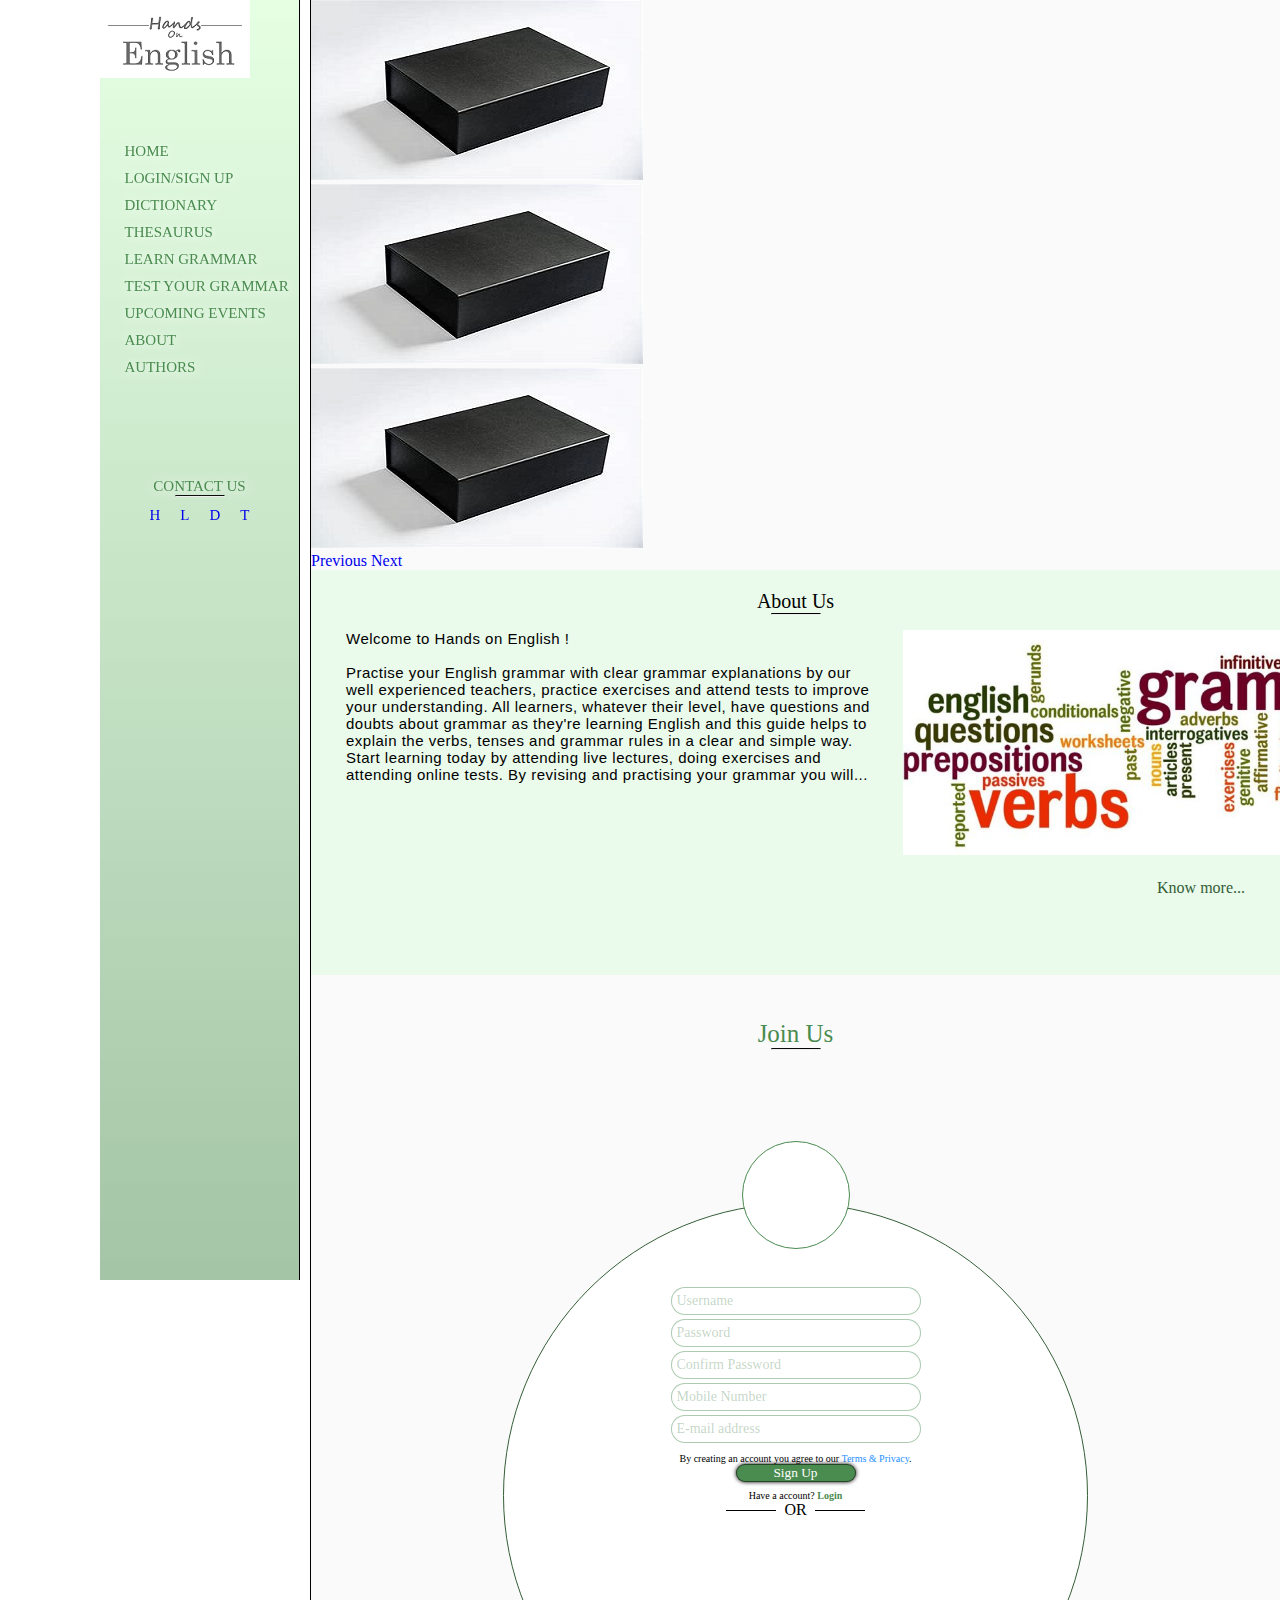
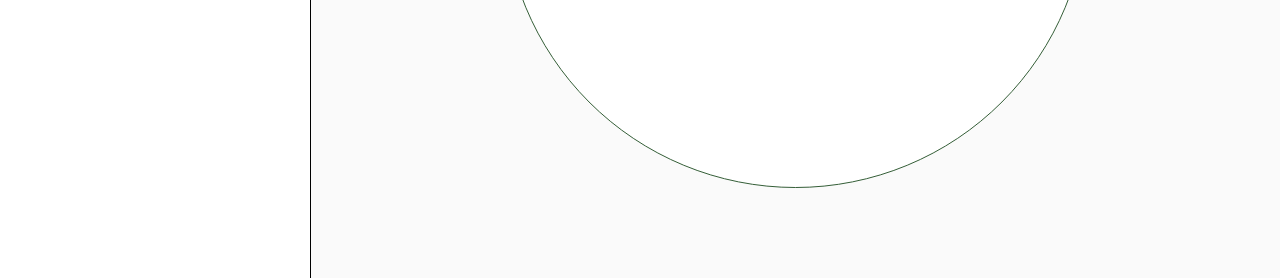
<file: index.html>
<!doctype html>
<html lang="en">
  <head>
    <!-- Required meta tags -->
    <meta charset="utf-8">
    <meta name="viewport" content="width=device-width, initial-scale=1, shrink-to-fit=no">

    <!-- Bootstrap CSS -->
    <link rel="stylesheet" href="https://stackpath.bootstrapcdn.com/bootstrap/4.5.0/css/bootstrap.min.css" integrity="sha384-9aIt2nRpC12Uk9gS9baDl411NQApFmC26EwAOH8WgZl5MYYxFfc+NcPb1dKGj7Sk" crossorigin="anonymous">

      <link rel="stylesheet" href="b_css/b_index.css">
</head>
<body>
  <nav>
    <img src="img/logo.png" alt="" class="rounded mx-auto d-block">
    <br><br><br><br>
    <!-- Menu Area  -->
    <ul class="menu">
          <li><a href="b_login.html">HOME</a></li>
          <li><a href="index.html">LOGIN/SIGN UP</a></li>
          <li><a href="b_dict.html">DICTIONARY</a></li>
          <li><a href="b_thesaurus.html">THESAURUS</a></li>
          <li><a href="b_learn.html">LEARN GRAMMAR</a></li>
          <li><a href="b_test.html">TEST YOUR GRAMMAR</a></li>
          <li><a href="b_upcoming.html">UPCOMING EVENTS</a></li>
          <li><a href="b_about.html">ABOUT</a></li>
          <li><a href="b_authors.html">AUTHORS</a></li>
    </ul>
    <br><br><br><br><br><br>
    
    <!--  -->
    <a href="b_contact.html" id="social_head">CONTACT US</a> 
    <hr id="social_head_udr"> 
    <ul class="social">
          <li><a href="b_contact.html">H</a></li>
          <li><a href="b_contact.html">L</a></li>
          <li><a href="b_contact.html">D</a></li>
          <li><a href="b_contact.html">T</a></li>
    </ul>
</nav>



      <div class="container">
          <div id="carouselExampleFade" class="carousel slide carousel-fade" data-ride="carousel">
            <div class="carousel-inner">
              <div class="carousel-item active">
                <img src="img/black.jpg" class="d-block w-100" alt="img/black.jpg">
              </div>
              <div class="carousel-item">
                <img src="img/black.jpg" class="d-block w-100" alt="img/black.jpg">
              </div>
              <div class="carousel-item">
                <img src="img/black.jpg" class="d-block w-100" alt="img/black.jpg">
              </div>
            </div>
            <a class="carousel-control-prev" href="#carouselExampleFade" role="button" data-slide="prev">
              <span class="carousel-control-prev-icon" aria-hidden="true"></span>
              <span class="sr-only">Previous</span>
            </a>
            <a class="carousel-control-next" href="#carouselExampleFade" role="button" data-slide="next">
              <span class="carousel-control-next-icon" aria-hidden="true"></span>
              <span class="sr-only">Next</span>
            </a>
          </div>
          
          <div class="about">
            <p id="about_head"><u>About Us</u></p>
            <hr id="about_head_udr">
            <div class="about_text">
              <p>
                Welcome to Hands on English ! <br><br>
                Practise your English grammar with clear grammar explanations by our well experienced teachers, practice exercises and attend tests to improve your understanding. All learners, whatever their level, have questions and doubts about grammar as they're learning English and this guide helps to explain the verbs, tenses and grammar rules in a clear and simple way. <br>
                Start learning today by attending live lectures, doing exercises and attending online tests. By revising and practising your grammar you will... 
              </p>
            </div>
            <div class="about_image">
              <img src="img/tempaboutimage.jpg" alt="" class="rounded mx-auto d-block">
              <div class="know_more">
                <a href="#">Know more...</a>
              </div>
            </div>
          </div>



          <div class="signupform">
            <p id="join_head">Join Us</p>
            <hr id="join_head_udr">
            <br>
            <div class="join">
                <div class="userlogo">
                    
                </div> 
                <div class="inputfields">
                    <input type="text" placeholder="Username" name="username" required>
                    <input type="password" placeholder="Password" name="password" required>
                    <input type="password" placeholder="Confirm Password" name="password-confirm" required>
                    <input type="text" placeholder="Mobile Number" name="mobile" required>
                    <input type="email" placeholder="E-mail address" name="email" required>
                    <p>By creating an account you agree to our <a href="#" style="color:dodgerblue">Terms & Privacy</a>.</p>

                    <button type="submit" class="signupbtn">Sign Up</button>
                    <p>Have a account? <a href="b_login.html" style="color: #4A8B4F; font-weight: bold;">Login</a></p>
                    <div id="or">
                        <div></div>&ensp;OR&ensp;<div></div>
                    </div>
                </div>
            </div>
        </div>
      
      <!-- Optional JavaScript -->
    <!-- jQuery first, then Popper.js, then Bootstrap JS -->
    <script src="https://code.jquery.com/jquery-3.5.1.slim.min.js" integrity="sha384-DfXdz2htPH0lsSSs5nCTpuj/zy4C+OGpamoFVy38MVBnE+IbbVYUew+OrCXaRkfj" crossorigin="anonymous"></script>
    <script src="https://cdn.jsdelivr.net/npm/popper.js@1.16.0/dist/umd/popper.min.js" integrity="sha384-Q6E9RHvbIyZFJoft+2mJbHaEWldlvI9IOYy5n3zV9zzTtmI3UksdQRVvoxMfooAo" crossorigin="anonymous"></script>
    <script src="https://stackpath.bootstrapcdn.com/bootstrap/4.5.0/js/bootstrap.min.js" integrity="sha384-OgVRvuATP1z7JjHLkuOU7Xw704+h835Lr+6QL9UvYjZE3Ipu6Tp75j7Bh/kR0JKI" crossorigin="anonymous"></script>

</body>
</html>
</file>
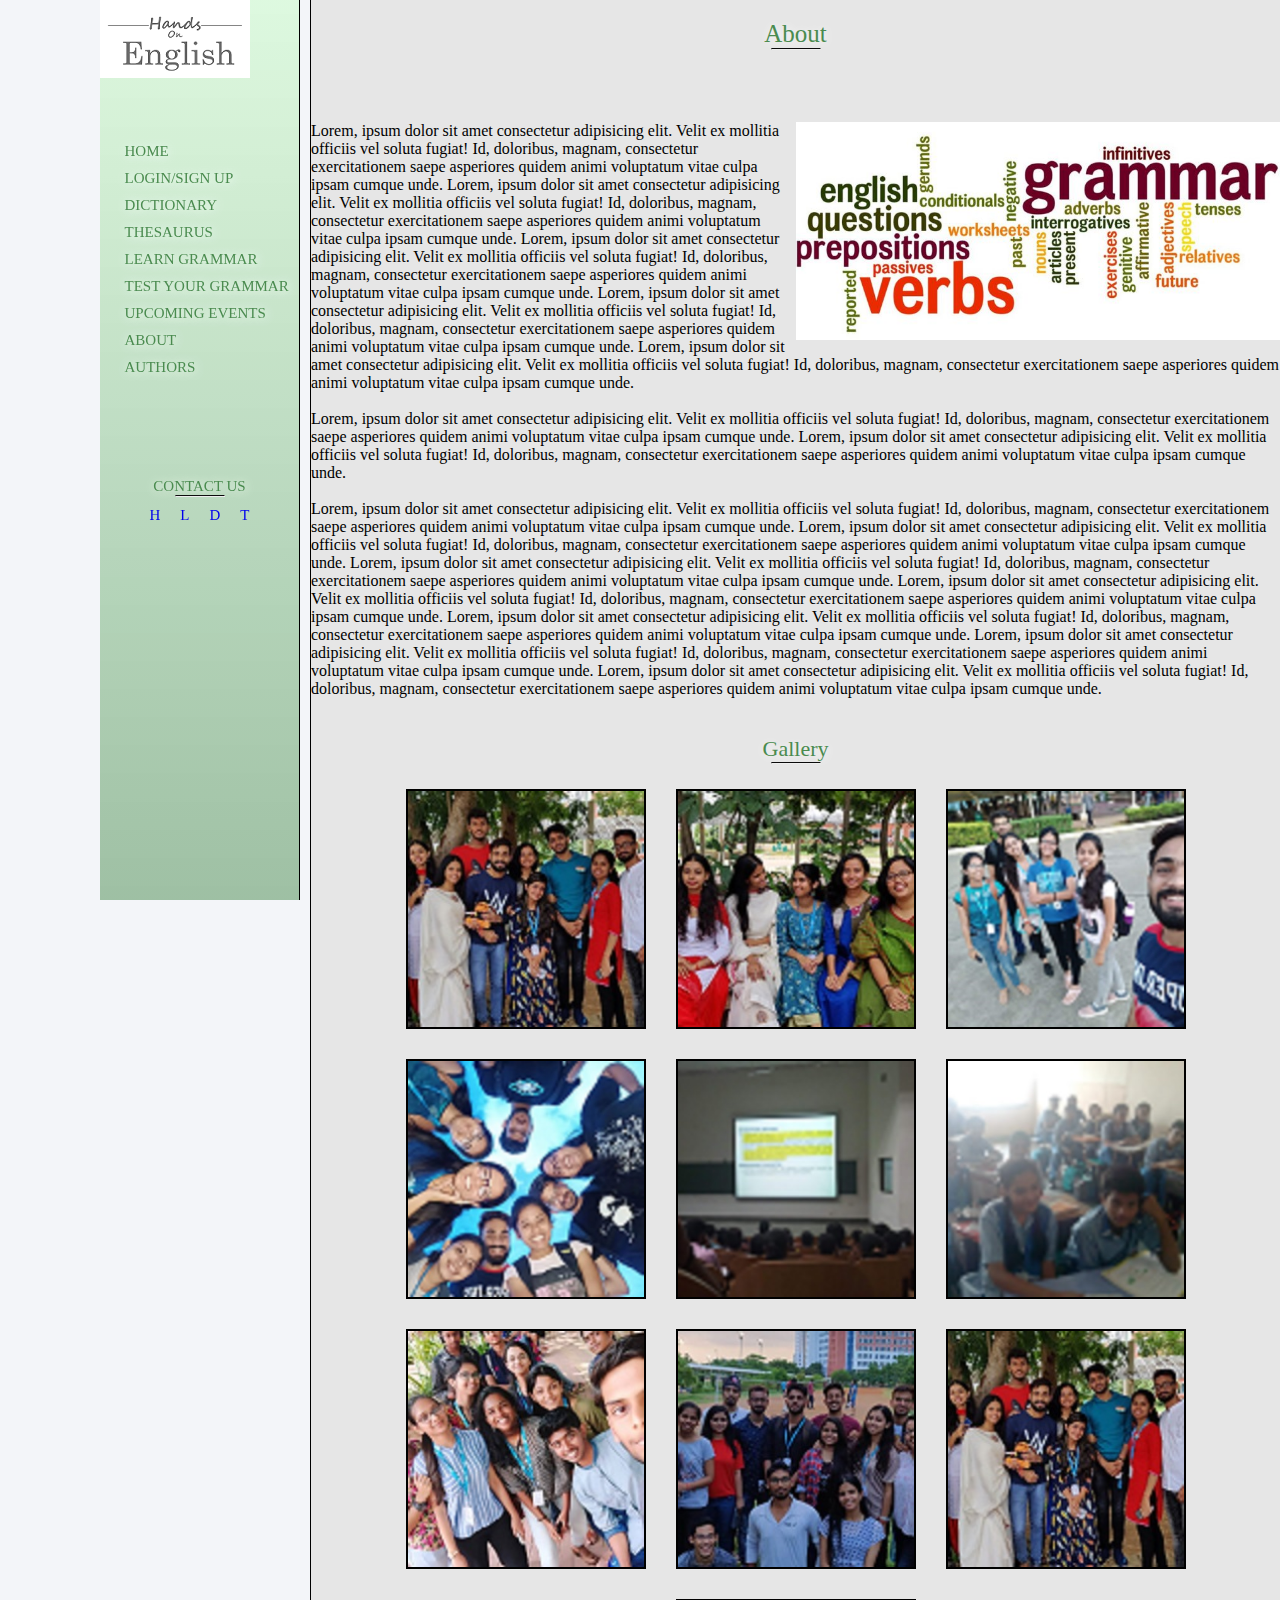
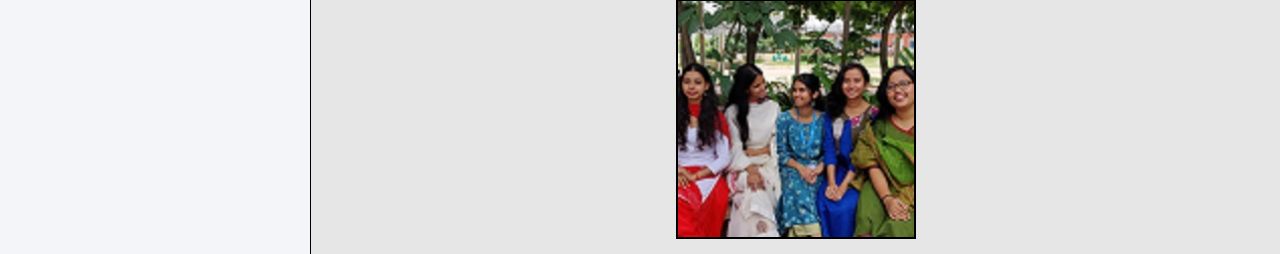
<file: b_about.html>
<!doctype html>
<html lang="en">
  <head>
    <!-- Required meta tags -->
    <meta charset="utf-8">
    <meta name="viewport" content="width=device-width, initial-scale=1, shrink-to-fit=no">

    <!-- Bootstrap CSS -->
    <link rel="stylesheet" href="https://stackpath.bootstrapcdn.com/bootstrap/4.5.0/css/bootstrap.min.css" integrity="sha384-9aIt2nRpC12Uk9gS9baDl411NQApFmC26EwAOH8WgZl5MYYxFfc+NcPb1dKGj7Sk" crossorigin="anonymous">

      <link rel="stylesheet" href="b_css/b_about.css">
</head>
<body>
      <nav>
            <img src="img/logo.png" alt="" class="rounded mx-auto d-block">
            <br><br><br><br>
            <!-- Menu Area  -->
            <ul class="menu">
                  <li><a href="b_login.html">HOME</a></li>
                  <li><a href="index.html">LOGIN/SIGN UP</a></li>
                  <li><a href="b_dict.html">DICTIONARY</a></li>
                  <li><a href="b_thesaurus.html">THESAURUS</a></li>
                  <li><a href="b_learn.html">LEARN GRAMMAR</a></li>
                  <li><a href="b_test.html">TEST YOUR GRAMMAR</a></li>
                  <li><a href="b_upcoming.html">UPCOMING EVENTS</a></li>
                  <li><a href="b_about.html">ABOUT</a></li>
                  <li><a href="b_authors.html">AUTHORS</a></li>
            </ul>
            <br><br><br><br><br><br>
            
            <!--  -->
            <a href="b_contact.html" id="social_head">CONTACT US</a> 
            <hr id="social_head_udr"> 
            <ul class="social">
                  <li><a href="b_contact.html">H</a></li>
                  <li><a href="b_contact.html">L</a></li>
                  <li><a href="b_contact.html">D</a></li>
                  <li><a href="b_contact.html">T</a></li>
            </ul>
      </nav>



      <div class="container">
        <p id="about_head">About</p>
        <hr id="about_head_udr">
        <div class="about_content">
            <img src="img/tempaboutimage.jpg" alt="">
            <p>Lorem, ipsum dolor sit amet consectetur adipisicing elit. Velit ex mollitia officiis vel soluta fugiat! Id, doloribus, magnam, consectetur exercitationem saepe asperiores quidem animi voluptatum vitae culpa ipsam cumque unde.
                Lorem, ipsum dolor sit amet consectetur adipisicing elit. Velit ex mollitia officiis vel soluta fugiat! Id, doloribus, magnam, consectetur exercitationem saepe asperiores quidem animi voluptatum vitae culpa ipsam cumque unde.
                Lorem, ipsum dolor sit amet consectetur adipisicing elit. Velit ex mollitia officiis vel soluta fugiat! Id, doloribus, magnam, consectetur exercitationem saepe asperiores quidem animi voluptatum vitae culpa ipsam cumque unde.
                Lorem, ipsum dolor sit amet consectetur adipisicing elit. Velit ex mollitia officiis vel soluta fugiat! Id, doloribus, magnam, consectetur exercitationem saepe asperiores quidem animi voluptatum vitae culpa ipsam cumque unde.
                Lorem, ipsum dolor sit amet consectetur adipisicing elit. Velit ex mollitia officiis vel soluta fugiat! Id, doloribus, magnam, consectetur exercitationem saepe asperiores quidem animi voluptatum vitae culpa ipsam cumque unde.
                <br><br>
                Lorem, ipsum dolor sit amet consectetur adipisicing elit. Velit ex mollitia officiis vel soluta fugiat! Id, doloribus, magnam, consectetur exercitationem saepe asperiores quidem animi voluptatum vitae culpa ipsam cumque unde.
                Lorem, ipsum dolor sit amet consectetur adipisicing elit. Velit ex mollitia officiis vel soluta fugiat! Id, doloribus, magnam, consectetur exercitationem saepe asperiores quidem animi voluptatum vitae culpa ipsam cumque unde.
                <br><br>
                Lorem, ipsum dolor sit amet consectetur adipisicing elit. Velit ex mollitia officiis vel soluta fugiat! Id, doloribus, magnam, consectetur exercitationem saepe asperiores quidem animi voluptatum vitae culpa ipsam cumque unde.
                Lorem, ipsum dolor sit amet consectetur adipisicing elit. Velit ex mollitia officiis vel soluta fugiat! Id, doloribus, magnam, consectetur exercitationem saepe asperiores quidem animi voluptatum vitae culpa ipsam cumque unde.
                Lorem, ipsum dolor sit amet consectetur adipisicing elit. Velit ex mollitia officiis vel soluta fugiat! Id, doloribus, magnam, consectetur exercitationem saepe asperiores quidem animi voluptatum vitae culpa ipsam cumque unde.
                Lorem, ipsum dolor sit amet consectetur adipisicing elit. Velit ex mollitia officiis vel soluta fugiat! Id, doloribus, magnam, consectetur exercitationem saepe asperiores quidem animi voluptatum vitae culpa ipsam cumque unde.
                Lorem, ipsum dolor sit amet consectetur adipisicing elit. Velit ex mollitia officiis vel soluta fugiat! Id, doloribus, magnam, consectetur exercitationem saepe asperiores quidem animi voluptatum vitae culpa ipsam cumque unde.
                Lorem, ipsum dolor sit amet consectetur adipisicing elit. Velit ex mollitia officiis vel soluta fugiat! Id, doloribus, magnam, consectetur exercitationem saepe asperiores quidem animi voluptatum vitae culpa ipsam cumque unde.
                Lorem, ipsum dolor sit amet consectetur adipisicing elit. Velit ex mollitia officiis vel soluta fugiat! Id, doloribus, magnam, consectetur exercitationem saepe asperiores quidem animi voluptatum vitae culpa ipsam cumque unde.
            </p>
        </div>
        <br>
        <p id="gallery_head">Gallery</p>
        <hr id="gallery_head_udr">
        <div id="gallery_image">
            <img src="img/g(1).jpeg" alt="">
            <img src="img/g(2).jpeg" alt="">
            <img src="img/g(3).jpeg" alt="">
            <img src="img/g(4).jpeg" alt="">
            <img src="img/g(5).jpeg" alt="">
            <img src="img/g(6).jpeg" alt="">
            <img src="img/g(7).jpeg" alt="">
            <img src="img/g(8).jpeg" alt="">
            <img src="img/g(1).jpeg" alt="">
            <img src="img/g(2).jpeg" alt="">
        </div>
      </div>
      
      <!-- Optional JavaScript -->
    <!-- jQuery first, then Popper.js, then Bootstrap JS -->
    <script src="https://code.jquery.com/jquery-3.5.1.slim.min.js" integrity="sha384-DfXdz2htPH0lsSSs5nCTpuj/zy4C+OGpamoFVy38MVBnE+IbbVYUew+OrCXaRkfj" crossorigin="anonymous"></script>
    <script src="https://cdn.jsdelivr.net/npm/popper.js@1.16.0/dist/umd/popper.min.js" integrity="sha384-Q6E9RHvbIyZFJoft+2mJbHaEWldlvI9IOYy5n3zV9zzTtmI3UksdQRVvoxMfooAo" crossorigin="anonymous"></script>
    <script src="https://stackpath.bootstrapcdn.com/bootstrap/4.5.0/js/bootstrap.min.js" integrity="sha384-OgVRvuATP1z7JjHLkuOU7Xw704+h835Lr+6QL9UvYjZE3Ipu6Tp75j7Bh/kR0JKI" crossorigin="anonymous"></script>

</body>
</html>
</file>
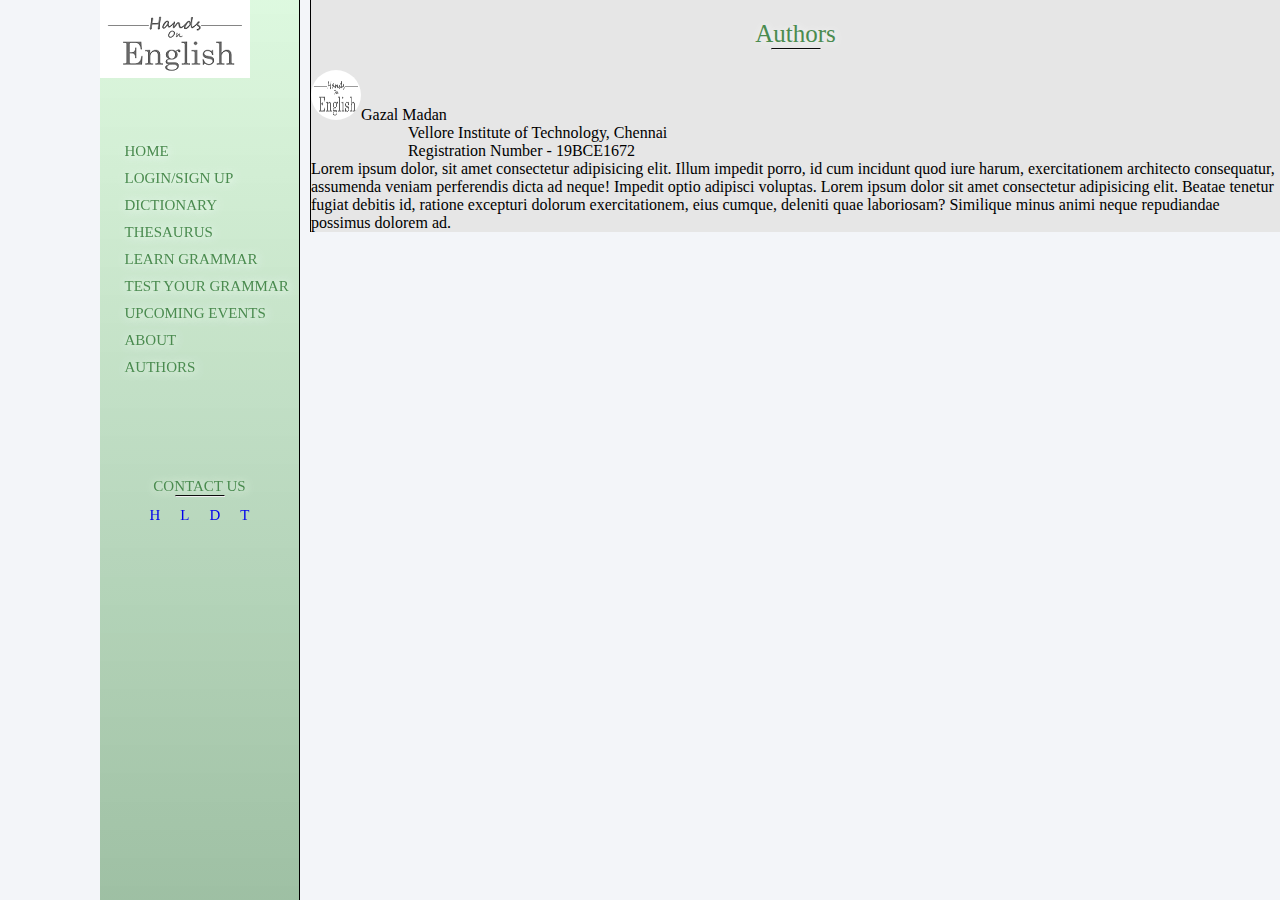
<file: b_authors.html>
<!doctype html>
<html lang="en">
  <head>
    <!-- Required meta tags -->
    <meta charset="utf-8">
    <meta name="viewport" content="width=device-width, initial-scale=1, shrink-to-fit=no">

    <!-- Bootstrap CSS -->
    <link rel="stylesheet" href="https://stackpath.bootstrapcdn.com/bootstrap/4.5.0/css/bootstrap.min.css" integrity="sha384-9aIt2nRpC12Uk9gS9baDl411NQApFmC26EwAOH8WgZl5MYYxFfc+NcPb1dKGj7Sk" crossorigin="anonymous">

      <link rel="stylesheet" href="b_css/b_authors.css">
</head>
<body>
    <nav>
        <img src="img/logo.png" alt="" class="rounded mx-auto d-block">
        <br><br><br><br>
        <!-- Menu Area  -->
        <ul class="menu">
              <li><a href="b_login.html">HOME</a></li>
              <li><a href="index.html">LOGIN/SIGN UP</a></li>
              <li><a href="b_dict.html">DICTIONARY</a></li>
              <li><a href="b_thesaurus.html">THESAURUS</a></li>
              <li><a href="b_learn.html">LEARN GRAMMAR</a></li>
              <li><a href="b_test.html">TEST YOUR GRAMMAR</a></li>
              <li><a href="b_upcoming.html">UPCOMING EVENTS</a></li>
              <li><a href="b_about.html">ABOUT</a></li>
              <li><a href="b_authors.html">AUTHORS</a></li>
        </ul>
        <br><br><br><br><br><br>
        
        <!--  -->
        <a href="b_contact.html" id="social_head">CONTACT US</a> 
        <hr id="social_head_udr"> 
        <ul class="social">
              <li><a href="b_contact.html">H</a></li>
              <li><a href="b_contact.html">L</a></li>
              <li><a href="b_contact.html">D</a></li>
              <li><a href="b_contact.html">T</a></li>
        </ul>
  </nav>



      <div class="container">
        <p id="authors_head">Authors</p>
        <hr id="authors_head_udr"> 
        <div class="a">
            <div class="pic_name">
                <div class="pic">
                    <img src="img/logo.png" alt="">
                </div>
                <div class="name">
                    <p>Gazal Madan</p>
                </div>
            </div>
            <div class="content">
                <div class="info">
                    <p class="college_name">Vellore Institute of Technology, Chennai</p>
                    <p class="reg_number">Registration Number - 19BCE1672</p>
                </div>
                <div class="profile">
                    <p>Lorem ipsum dolor, sit amet consectetur adipisicing elit. Illum impedit porro, id cum incidunt quod iure harum, exercitationem architecto consequatur, assumenda veniam perferendis dicta ad neque! Impedit optio adipisci voluptas. Lorem ipsum dolor sit amet consectetur adipisicing elit. Beatae tenetur fugiat debitis id, ratione excepturi dolorum exercitationem, eius cumque, deleniti quae laboriosam? Similique minus animi neque repudiandae possimus dolorem ad.</p>
                </div>
            </div>
        </div>
      </div>
      
      <!-- Optional JavaScript -->
    <!-- jQuery first, then Popper.js, then Bootstrap JS -->
    <script src="https://code.jquery.com/jquery-3.5.1.slim.min.js" integrity="sha384-DfXdz2htPH0lsSSs5nCTpuj/zy4C+OGpamoFVy38MVBnE+IbbVYUew+OrCXaRkfj" crossorigin="anonymous"></script>
    <script src="https://cdn.jsdelivr.net/npm/popper.js@1.16.0/dist/umd/popper.min.js" integrity="sha384-Q6E9RHvbIyZFJoft+2mJbHaEWldlvI9IOYy5n3zV9zzTtmI3UksdQRVvoxMfooAo" crossorigin="anonymous"></script>
    <script src="https://stackpath.bootstrapcdn.com/bootstrap/4.5.0/js/bootstrap.min.js" integrity="sha384-OgVRvuATP1z7JjHLkuOU7Xw704+h835Lr+6QL9UvYjZE3Ipu6Tp75j7Bh/kR0JKI" crossorigin="anonymous"></script>

</body>
</html>
</file>
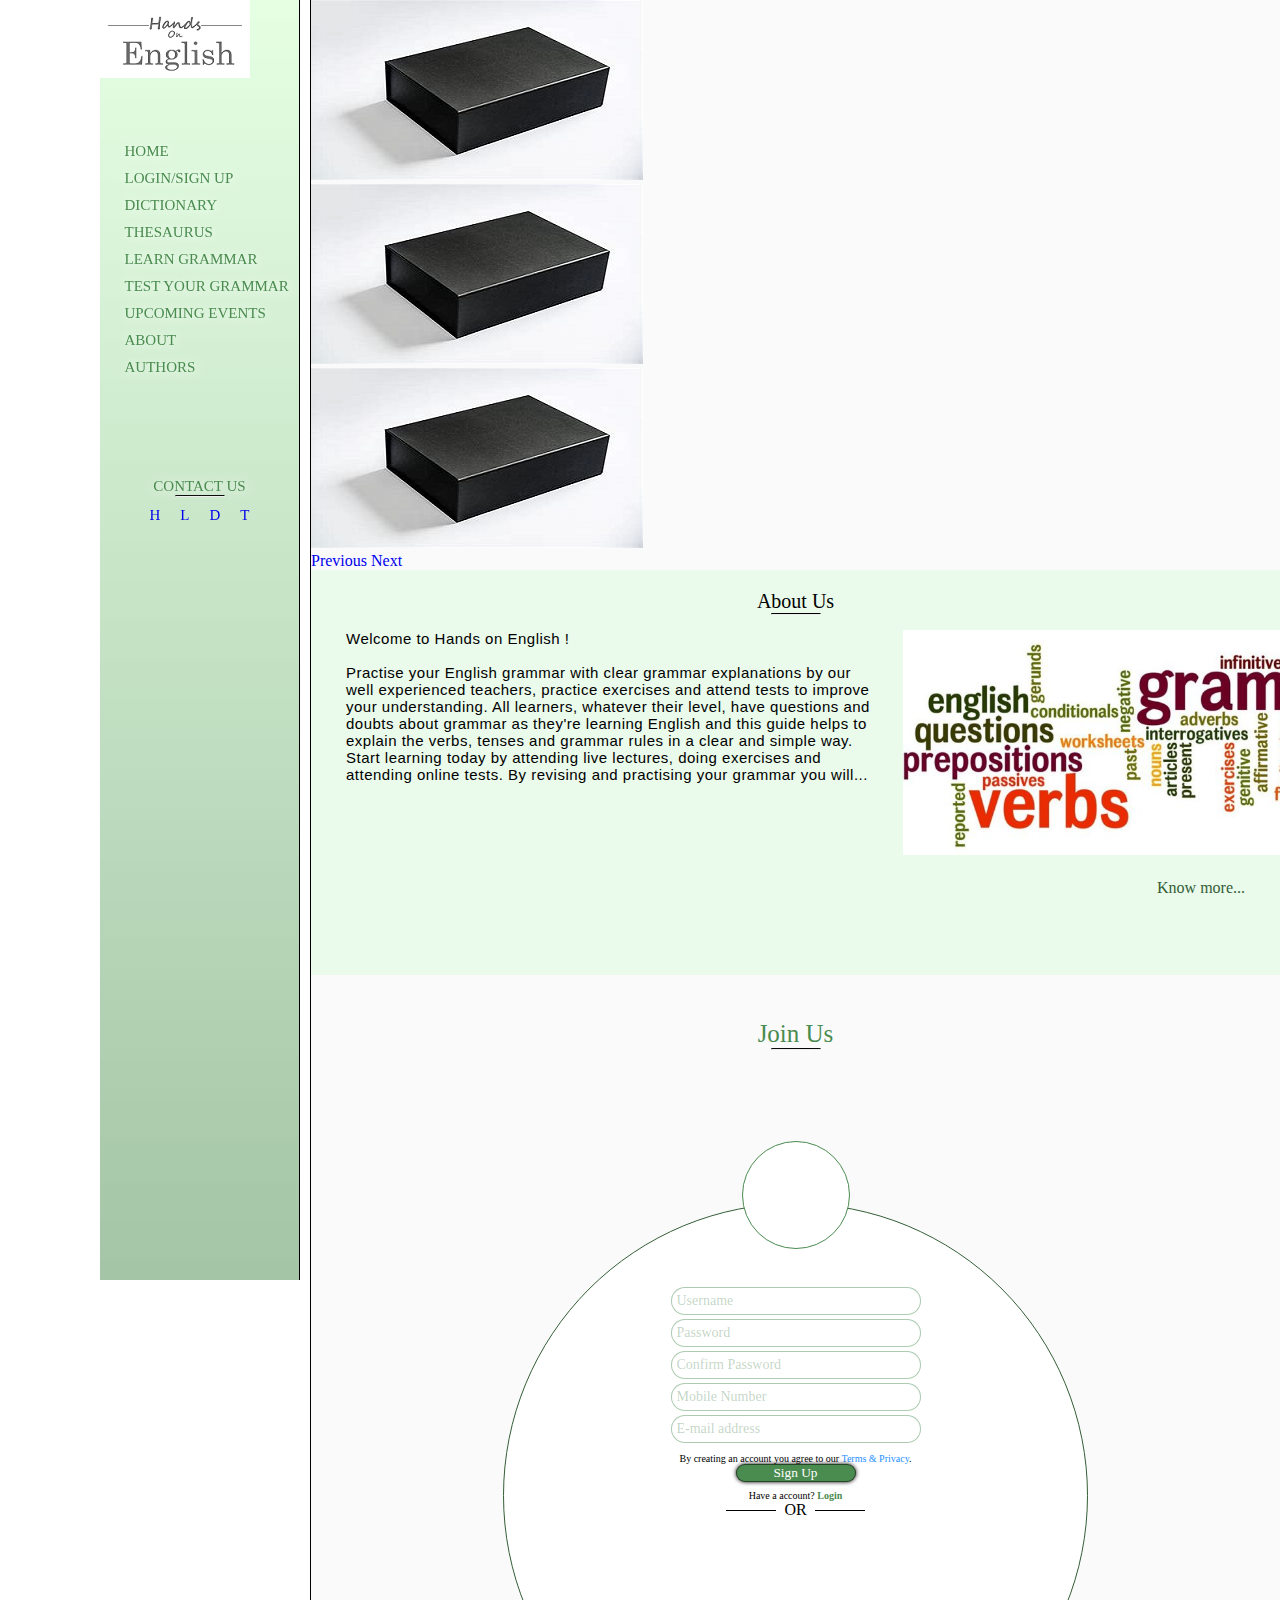
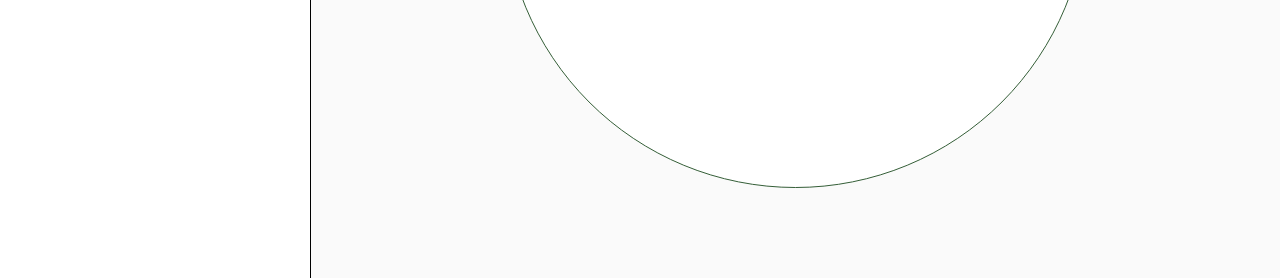
<file: b_login.html>
<!doctype html>
<html lang="en">
  <head>
    <!-- Required meta tags -->
    <meta charset="utf-8">
    <meta name="viewport" content="width=device-width, initial-scale=1, shrink-to-fit=no">

    <!-- Bootstrap CSS -->
    <link rel="stylesheet" href="https://stackpath.bootstrapcdn.com/bootstrap/4.5.0/css/bootstrap.min.css" integrity="sha384-9aIt2nRpC12Uk9gS9baDl411NQApFmC26EwAOH8WgZl5MYYxFfc+NcPb1dKGj7Sk" crossorigin="anonymous">

      <link rel="stylesheet" href="b_css/b_login.css">
</head>
<body>
  <nav>
      <img src="img/logo.png" alt="" class="rounded mx-auto d-block">
      <br><br><br><br>
      <!-- Menu Area  -->
      <ul class="menu">
            <li><a href="b_login.html">HOME</a></li>
            <li><a href="index.html">LOGIN/SIGN UP</a></li>
            <li><a href="b_dict.html">DICTIONARY</a></li>
            <li><a href="b_thesaurus.html">THESAURUS</a></li>
            <li><a href="b_learn.html">LEARN GRAMMAR</a></li>
            <li><a href="b_test.html">TEST YOUR GRAMMAR</a></li>
            <li><a href="b_upcoming.html">UPCOMING EVENTS</a></li>
            <li><a href="b_about.html">ABOUT</a></li>
            <li><a href="b_authors.html">AUTHORS</a></li>
      </ul>
      <br><br><br><br><br><br>
      
      <!--  -->
      <a href="b_contact.html" id="social_head">CONTACT US</a> 
      <hr id="social_head_udr"> 
      <ul class="social">
            <li><a href="b_contact.html">H</a></li>
            <li><a href="b_contact.html">L</a></li>
            <li><a href="b_contact.html">D</a></li>
            <li><a href="b_contact.html">T</a></li>
      </ul>
  </nav>



      <div class="container">
          <div id="carouselExampleFade" class="carousel slide carousel-fade" data-ride="carousel">
            <div class="carousel-inner">
              <div class="carousel-item active">
                <img src="img/black.jpg" class="d-block w-100" alt="img/black.jpg">
              </div>
              <div class="carousel-item">
                <img src="img/black.jpg" class="d-block w-100" alt="img/black.jpg">
              </div>
              <div class="carousel-item">
                <img src="img/black.jpg" class="d-block w-100" alt="img/black.jpg">
              </div>
            </div>
            <a class="carousel-control-prev" href="#carouselExampleFade" role="button" data-slide="prev">
              <span class="carousel-control-prev-icon" aria-hidden="true"></span>
              <span class="sr-only">Previous</span>
            </a>
            <a class="carousel-control-next" href="#carouselExampleFade" role="button" data-slide="next">
              <span class="carousel-control-next-icon" aria-hidden="true"></span>
              <span class="sr-only">Next</span>
            </a>
          </div>
          
          <div class="about">
            <p id="about_head"><u>About Us</u></p>
            <hr id="about_head_udr">
            <div class="about_text">
              <p>
                Welcome to Hands on English ! <br><br>
                Practise your English grammar with clear grammar explanations by our well experienced teachers, practice exercises and attend tests to improve your understanding. All learners, whatever their level, have questions and doubts about grammar as they're learning English and this guide helps to explain the verbs, tenses and grammar rules in a clear and simple way. <br>
                Start learning today by attending live lectures, doing exercises and attending online tests. By revising and practising your grammar you will... 
              </p>
            </div>
            <div class="about_image">
              <img src="img/tempaboutimage.jpg" alt="" class="rounded mx-auto d-block">
              <div class="know_more">
                <a href="#">Know more...</a>
              </div>
            </div>
          </div>



          <div class="signupform">
            <p id="join_head">Join Us</p>
            <hr id="join_head_udr">
            <br>
            <div class="join">
                <div class="userlogo">
                    
                </div> 
                <div class="inputfields">
                    <input type="text" placeholder="Username" name="username" required>
                    <input type="password" placeholder="Password" name="password" required>
                    <input type="password" placeholder="Confirm Password" name="password-confirm" required>
                    <input type="text" placeholder="Mobile Number" name="mobile" required>
                    <input type="email" placeholder="E-mail address" name="email" required>
                    <p>By creating an account you agree to our <a href="#" style="color:dodgerblue">Terms & Privacy</a>.</p>

                    <button type="submit" class="signupbtn">Sign Up</button>
                    <p>Have a account? <a href="b_login.html" style="color: #4A8B4F; font-weight: bold;">Login</a></p>
                    <div id="or">
                        <div></div>&ensp;OR&ensp;<div></div>
                    </div>
                </div>
            </div>
        </div>
      
      <!-- Optional JavaScript -->
    <!-- jQuery first, then Popper.js, then Bootstrap JS -->
    <script src="https://code.jquery.com/jquery-3.5.1.slim.min.js" integrity="sha384-DfXdz2htPH0lsSSs5nCTpuj/zy4C+OGpamoFVy38MVBnE+IbbVYUew+OrCXaRkfj" crossorigin="anonymous"></script>
    <script src="https://cdn.jsdelivr.net/npm/popper.js@1.16.0/dist/umd/popper.min.js" integrity="sha384-Q6E9RHvbIyZFJoft+2mJbHaEWldlvI9IOYy5n3zV9zzTtmI3UksdQRVvoxMfooAo" crossorigin="anonymous"></script>
    <script src="https://stackpath.bootstrapcdn.com/bootstrap/4.5.0/js/bootstrap.min.js" integrity="sha384-OgVRvuATP1z7JjHLkuOU7Xw704+h835Lr+6QL9UvYjZE3Ipu6Tp75j7Bh/kR0JKI" crossorigin="anonymous"></script>

</body>
</html>
</file>
<file: b_css/b_index.css>
*{
    margin: 0;
    padding: 0;
    box-sizing: border-box;
    list-style: none;
    text-decoration: none;
    font-family: 'Segoe UI';
  }
  
  body{
     background-color: #ffffff;
  }
  
  nav{
    position: fixed;
    height: 100vw;
    width: 200px;
    margin-left: 100px;
    font-size: 15px;
    border-right: 1px solid black;
    background: linear-gradient(#BBFFB660,#4A8B4F80);
  }
  
  nav .menu{
    margin-left: 24.5px;
  }
  
  nav li{
    margin-top: 10px;
  }
  
  nav .menu li a{
    color: #4A8B4F;
    font-weight: 500;
    text-shadow: 1px 1px 10px rgb(255, 255, 255);
  }
  
  nav .menu li a:hover{
    text-decoration: none;
    font-weight: 500;
    color: black;
  }
  
  #social_head{
    color: #4A8B4F;
    font-weight: 500;
    text-shadow: 1px 1px 10px rgb(255, 255, 255);
    display: flex;
    justify-content: center;
  }
  
  #social_head:hover{
    text-decoration: none;
    font-weight: 500;
    color: black;
  }
  
  #social_head_udr{
    margin: 0;
    width: 50px;
    margin-left: auto;
    margin-right: auto;
    border-top: 1px solid rgb(0, 0, 0)
  }
  
  nav .social{
    display: flex;
    justify-content: center;
    align-items: center;
  }
  
  nav .social li{
    margin: 10px;
  }
  
  .container{
    margin-left: 310px;
    background-color: #C5C5C515;
    border-left: 1px solid black;
    padding: 0;
  }

  .about{
    background: #00FF1410;
    height: 45vh;
    padding: 20px;
  }

  #about_head{
    font-size: 20px;
    font-weight: 500;
    text-align: center;
    margin: 0;
  }

  #about_head_udr{
    margin: 0;
    width: 50px;
    margin-left: auto;
    margin-right: auto;
    border-top: 1px solid rgb(0, 0, 0)
  }

  .about_text{
    width: 60%;
    float: left;
    font-size: 15px;
    font-weight: normal;
    padding: 15px;
  } 

  .about_text p{
    font-family: Arial, Helvetica, sans-serif;
    letter-spacing: 0.5px;
  }

  .about_image{
    width: 40%;
    float: right;
    padding: 15px;
  }

  .about_image img{
    height: 25vh;
    margin: 0 auto;
  }

  .about_image .know_more{
    width: 100%;
    text-align: right;
    margin-top: 20px;
  }

  .about_image .know_more a{
    color: #345E37;
  }

  .signupform
  {
    padding-bottom: 10vh;
  }


  #join_head{
    color: #4A8B4F;
    font-weight: 500;
    font-size: 25px;
    text-shadow: 1px 1px 10px rgb(255, 255, 255);
    display: flex;
    justify-content: center;
    margin-top: 5vh;
    margin-bottom: 0;
  }
  
  #join_head_udr{
    margin: 0;
    width: 50px;
    margin-left: auto;
    margin-right: auto;
    border-top: 1px solid rgb(0, 0, 0)
  }

.join{
    height: 65vh;
    width: 65vh;
    border-radius: 100%;
    background-color: #ffffff;
    border: 1px solid #345E37;
    margin: 15vh auto 0vh;
    display: flex;
    flex-direction: column;
    align-items: center;
}

.join .userlogo{
    margin-top: -7vh;
    height: 12vh;
    width: 12vh;
    border-radius: 100%;
    background-color: #ffffff;
    border: 1px solid #4A8B4F;
}
    
.join .inputfields{
    display: flex;
    flex-direction: column;
    align-items: center;
    margin-top: 4vh;
}

.join input{
    margin: 2px;
    border: 1px solid #4a8b4f73;
    border-radius: 50px;
    padding: 5px;
    width: 250px;
    outline: none;
  }

.join input::placeholder{
    font-size: 14px;
    color: #3B764050;
    font-weight: 500;
}

.join p{
    font-size: 10px;
    margin-top: 8px;
}

.join button{
    width: 120px;
    background-color: #4A8B4F;
    color: white;
    border-radius: 50px;
    box-shadow: 0px 0px 4px black;
    border: 0.1px solid rgba(0, 0, 0, 0.5);
}

#or{
    display: flex;
    justify-content: center;
    align-items: center;
}

#or div{
    background-color: black;
    width: 50px;
    height: 1px;
}
</file>
<file: b_css/b_about.css>
*{
    margin: 0;
    padding: 0;
    box-sizing: border-box;
    list-style: none;
    text-decoration: none;
    font-family: 'Segoe UI';
  }
  
  body{
     background-color: #f3f5f9;
  }
  
  nav{
    position: fixed;
    height: 100vh;
    width: 200px;
    margin-left: 100px;
    font-size: 15px;
    border-right: 1px solid black;
    background: linear-gradient(#BBFFB660,#4A8B4F80);
  }
  
  nav .menu{
    margin-left: 24.5px;
  }
  
  nav li{
    margin-top: 10px;
  }
  
  nav .menu li a{
    color: #4A8B4F;
    font-weight: 500;
    text-shadow: 1px 1px 10px rgb(255, 255, 255);
  }
  
  nav .menu li a:hover{
    text-decoration: none;
    font-weight: 500;
    color: black;
  }
  
  #social_head{
    color: #4A8B4F;
    font-weight: 500;
    text-shadow: 1px 1px 10px rgb(255, 255, 255);
    display: flex;
    justify-content: center;
  }
  
  #social_head:hover{
    text-decoration: none;
    font-weight: 500;
    color: black;
  }
  
  #social_head_udr{
    margin: 0;
    width: 50px;
    margin-left: auto;
    margin-right: auto;
    border-top: 1px solid rgb(0, 0, 0)
  }
  
  nav .social{
    display: flex;
    justify-content: center;
    align-items: center;
  }
  
  nav .social li{
    margin: 10px;
  }
  
  .container{
    margin-left: 310px;
    background-color: #e6e6e6;
    border-left: 1px solid black;
  }

  #about_head{
    color: #4A8B4F;
    font-weight: 500;
    font-size: 25px;
    text-shadow: 1px 1px 10px rgb(255, 255, 255);
    display: flex;
    justify-content: center;
    margin: 0;
    padding-top: 20px;;
  }
  
  #about_head_udr{
    margin: 0 auto 10px;
    width: 50px;
    border-top: 1px solid rgb(0, 0, 0)
  }  

  .about_content{
      margin-top: 8vh;
  }

  .about_content img{
    width: 50%;
    float: right;
  }

  #gallery_head{
    color: #4A8B4F;
    font-weight: 500;
    font-size: 22px;
    text-shadow: 1px 1px 10px rgb(255, 255, 255);
    display: flex;
    justify-content: center;
    margin: 0;
    padding-top: 20px;;
  }
  
  #gallery_head_udr{
    margin: 0 auto 10px;
    width: 50px;
    border-top: 1px solid rgb(0, 0, 0)
  } 

  #gallery_image{
      display: flex;
      flex-wrap: wrap;
      justify-content: center;
      align-items: center;
  }

  #gallery_image img{
      width: 240px;
      height: 240px;
      margin: 15px;
      border: 2px  black;
      border-style: double;
  }
</file>
<file: b_css/b_authors.css>
*{
    margin: 0;
    padding: 0;
    box-sizing: border-box;
    list-style: none;
    text-decoration: none;
    font-family: 'Segoe UI';
  }
  
  body{
     background-color: #f3f5f9;
  }
  
  nav{
    position: fixed;
    height: 100vh;
    width: 200px;
    margin-left: 100px;
    font-size: 15px;
    border-right: 1px solid black;
    background: linear-gradient(#BBFFB660,#4A8B4F80);
  }
  
  nav .menu{
    margin-left: 24.5px;
  }
  
  nav li{
    margin-top: 10px;
  }
  
  nav .menu li a{
    color: #4A8B4F;
    font-weight: 500;
    text-shadow: 1px 1px 10px rgb(255, 255, 255);
  }
  
  nav .menu li a:hover{
    text-decoration: none;
    font-weight: 500;
    color: black;
  }
  
  #social_head{
    color: #4A8B4F;
    font-weight: 500;
    text-shadow: 1px 1px 10px rgb(255, 255, 255);
    display: flex;
    justify-content: center;
  }
  
  #social_head:hover{
    text-decoration: none;
    font-weight: 500;
    color: black;
  }
  
  #social_head_udr{
    margin: 0;
    width: 50px;
    margin-left: auto;
    margin-right: auto;
    border-top: 1px solid rgb(0, 0, 0)
  }
  
  nav .social{
    display: flex;
    justify-content: center;
    align-items: center;
  }
  
  nav .social li{
    margin: 10px;
  }
  
  .container{
    margin-left: 310px;
    background-color: #e6e6e6;
    border-left: 1px solid black;
  }
  
  #authors_head{
    color: #4A8B4F;
    font-weight: 500;
    font-size: 25px;
    text-shadow: 1px 1px 10px rgb(255, 255, 255);
    display: flex;
    justify-content: center;
    margin: 0;
    padding-top: 20px;;
  }
  
  #authors_head_udr{
    margin: 0 auto 10px;
    width: 50px;
    border-top: 1px solid rgb(0, 0, 0)
  }  

  .pic_name{
    display: flex;
    align-items: flex-end;
}

  .pic img{
      margin-top: 10px;
      width: 50px;
      height: 50px;
      border-radius: 100%;
  }

  .name p{
      margin: 0;
  }

  .content{
      display: flex;
      flex-direction: column;
      justify-content: flex-end;
      align-items: flex-end;
  }

  .content .info{
      width: 90%;
  }
</file>
<file: b_css/b_login.css>
*{
    margin: 0;
    padding: 0;
    box-sizing: border-box;
    list-style: none;
    text-decoration: none;
    font-family: 'Segoe UI';
  }
  
  body{
     background-color: #ffffff;
  }
  
  nav{
    position: fixed;
    height: 100vw;
    width: 200px;
    margin-left: 100px;
    font-size: 15px;
    border-right: 1px solid black;
    background: linear-gradient(#BBFFB660,#4A8B4F80);
  }
  
  nav .menu{
    margin-left: 24.5px;
  }
  
  nav li{
    margin-top: 10px;
  }
  
  nav .menu li a{
    color: #4A8B4F;
    font-weight: 500;
    text-shadow: 1px 1px 10px rgb(255, 255, 255);
  }
  
  nav .menu li a:hover{
    text-decoration: none;
    font-weight: 500;
    color: black;
  }
  
  #social_head{
    color: #4A8B4F;
    font-weight: 500;
    text-shadow: 1px 1px 10px rgb(255, 255, 255);
    display: flex;
    justify-content: center;
  }
  
  #social_head:hover{
    text-decoration: none;
    font-weight: 500;
    color: black;
  }
  
  #social_head_udr{
    margin: 0;
    width: 50px;
    margin-left: auto;
    margin-right: auto;
    border-top: 1px solid rgb(0, 0, 0)
  }
  
  nav .social{
    display: flex;
    justify-content: center;
    align-items: center;
  }
  
  nav .social li{
    margin: 10px;
  }
  
  .container{
    margin-left: 310px;
    background-color: #C5C5C515;
    border-left: 1px solid black;
    padding: 0;
  }

  .about{
    background: #00FF1410;
    height: 45vh;
    padding: 20px;
  }

  #about_head{
    font-size: 20px;
    font-weight: 500;
    text-align: center;
    margin: 0;
  }

  #about_head_udr{
    margin: 0;
    width: 50px;
    margin-left: auto;
    margin-right: auto;
    border-top: 1px solid rgb(0, 0, 0)
  }

  .about_text{
    width: 60%;
    float: left;
    font-size: 15px;
    font-weight: normal;
    padding: 15px;
  } 

  .about_text p{
    font-family: Arial, Helvetica, sans-serif;
    letter-spacing: 0.5px;
  }

  .about_image{
    width: 40%;
    float: right;
    padding: 15px;
  }

  .about_image img{
    height: 25vh;
    margin: 0 auto;
  }

  .about_image .know_more{
    width: 100%;
    text-align: right;
    margin-top: 20px;
  }

  .about_image .know_more a{
    color: #345E37;
  }

  .signupform
  {
    padding-bottom: 10vh;
  }


  #join_head{
    color: #4A8B4F;
    font-weight: 500;
    font-size: 25px;
    text-shadow: 1px 1px 10px rgb(255, 255, 255);
    display: flex;
    justify-content: center;
    margin-top: 5vh;
    margin-bottom: 0;
  }
  
  #join_head_udr{
    margin: 0;
    width: 50px;
    margin-left: auto;
    margin-right: auto;
    border-top: 1px solid rgb(0, 0, 0)
  }

.join{
    height: 65vh;
    width: 65vh;
    border-radius: 100%;
    background-color: #ffffff;
    border: 1px solid #345E37;
    margin: 15vh auto 0vh;
    display: flex;
    flex-direction: column;
    align-items: center;
}

.join .userlogo{
    margin-top: -7vh;
    height: 12vh;
    width: 12vh;
    border-radius: 100%;
    background-color: #ffffff;
    border: 1px solid #4A8B4F;
}
    
.join .inputfields{
    display: flex;
    flex-direction: column;
    align-items: center;
    margin-top: 4vh;
}

.join input{
    margin: 2px;
    border: 1px solid #4a8b4f73;
    border-radius: 50px;
    padding: 5px;
    width: 250px;
    outline: none;
  }

.join input::placeholder{
    font-size: 14px;
    color: #3B764050;
    font-weight: 500;
}

.join p{
    font-size: 10px;
    margin-top: 8px;
}

.join button{
    width: 120px;
    background-color: #4A8B4F;
    color: white;
    border-radius: 50px;
    box-shadow: 0px 0px 4px black;
    border: 0.1px solid rgba(0, 0, 0, 0.5);
}

#or{
    display: flex;
    justify-content: center;
    align-items: center;
}

#or div{
    background-color: black;
    width: 50px;
    height: 1px;
}
</file>
